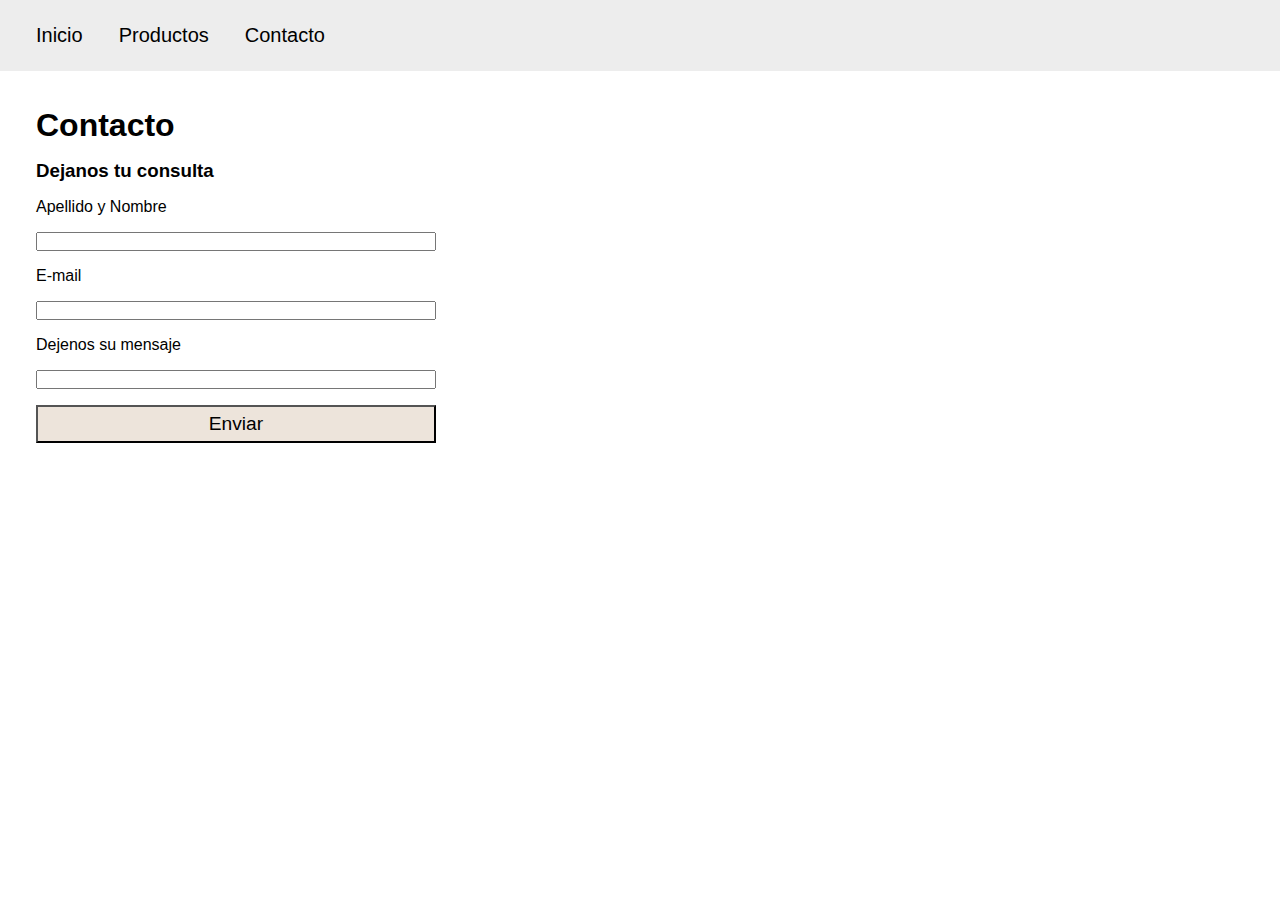
<file: contact.html>
<!DOCTYPE html>
<html lang="en">
<head>
    <meta charset="UTF-8">
    <meta name="viewport" content="width=device-width, initial-scale=1.0">
    <link rel="stylesheet" href="css/style.css">
    <title>Prestamos Bancarios - Contacto</title>
</head>
<body>
    <main id="mainContact">
        <h1>
            Contacto
        </h1>
    </main>
    <!-- <script src="js/script.js"></script> -->
    <script src="js/navegacion.js"></script>
    <script src="js/contact.js"></script>
</body>
</html>
</file>
<file: css/style.css>
* {
    margin: 0;
    padding: 0;
    font-family: 'Gill Sans', 'Gill Sans MT', Calibri, 'Trebuchet MS', sans-serif;
}

nav {
    padding: 24px 36px;
    background-color: rgb(237, 237, 237);
}

nav ul {
    display: flex;
    gap: 36px;
}

nav ul li {
    list-style: none;
}

nav ul li a {
    text-decoration: none;
    color: black;
    font-size: 20px;
}

main {
    padding: 36px;
}
</file>
